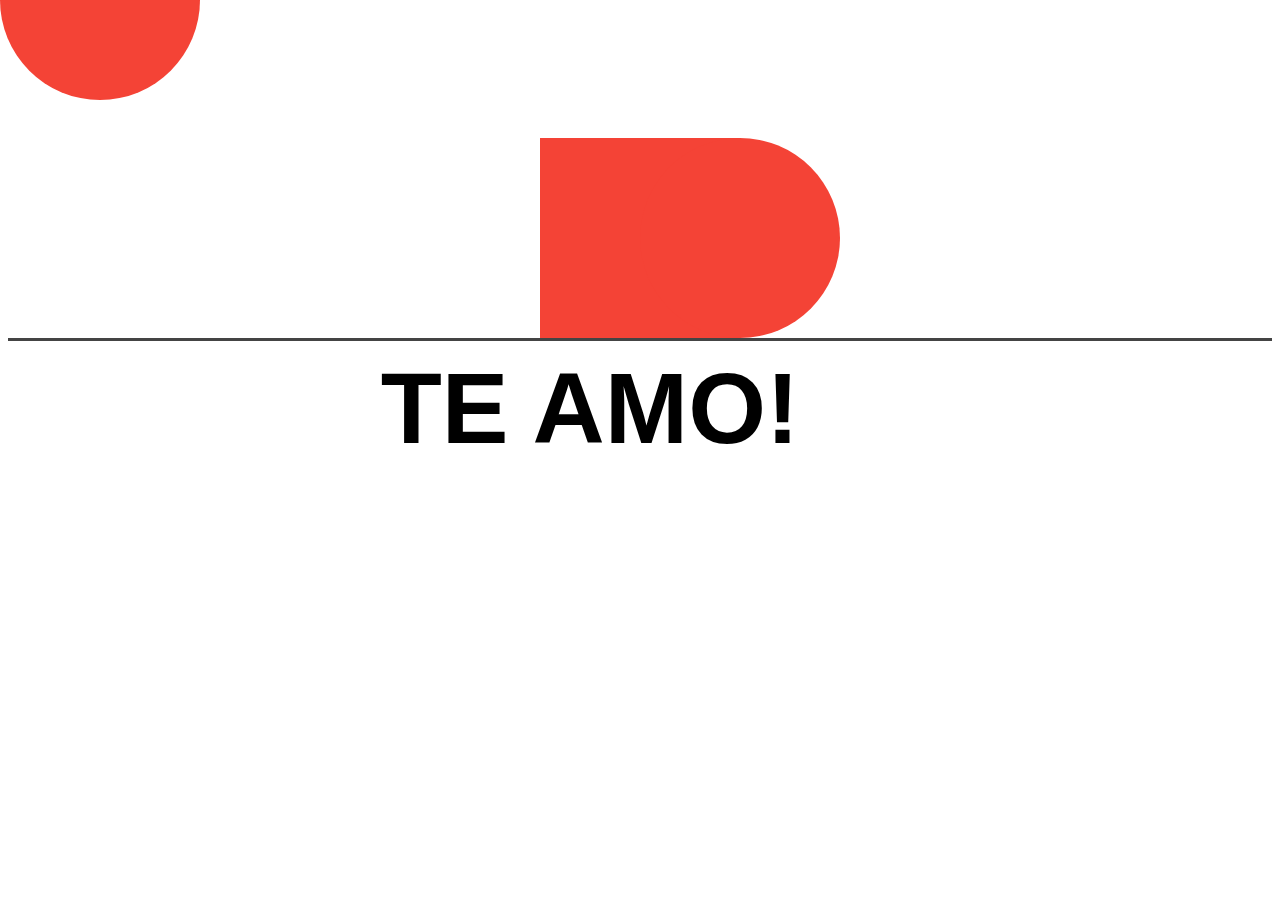
<file: basic-linear-bounce/index.html>
<html>
<head>
	<link rel="stylesheet" href="./styles.css">
</head>
<body>
	<div class="stage">
		<!-- <div class="box bounce-1">1</div>
		<div class="box bounce-2">2</div>
		<div class="box bounce-3">3</div>
		<div class="box bounce-4">4</div>
		<div class="box bounce-5">5</div> -->
		<div class="box bounce-6"></div>
	</div>
	<div class="te-a">TE AMO!</div>
</body>
</html>
</file>
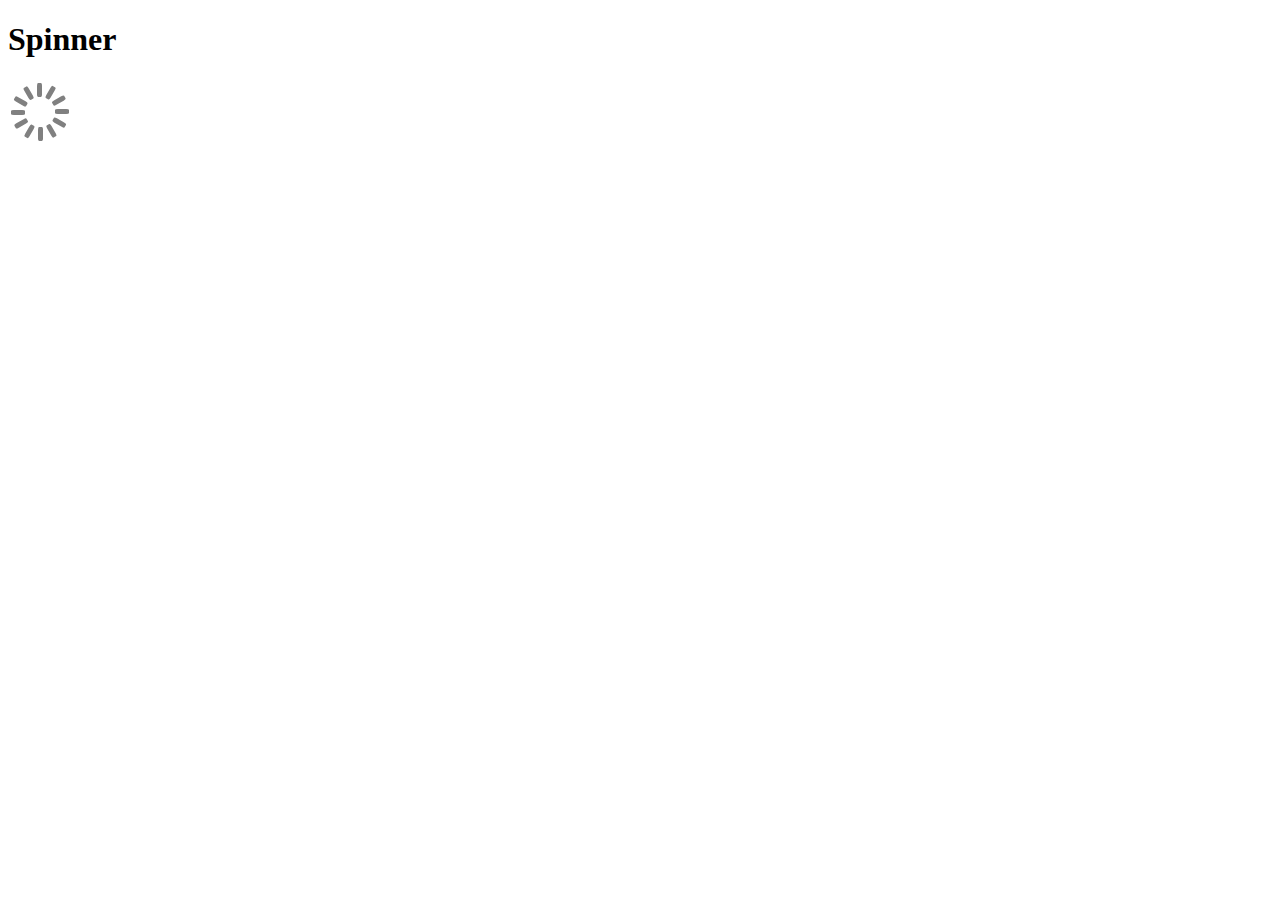
<file: loaders/index.html>
<!DOCTYPE html>
<html lang="en">
  <head>
    <meta charset="UTF-8">
    <title>Loaders</title>
    <link rel="stylesheet" href="./css/lds-spinner.css">
  </head>
  <body>
    <h1>Spinner</h1>

    <div class="lds-spinner">
      <div></div>
      <div></div>
      <div></div>
      <div></div>
      <div></div>
      <div></div>
      <div></div>
      <div></div>
      <div></div>
      <div></div>
      <div></div>
      <div></div>
    </div>

  </body>
</html>
</file>
<file: basic-linear-bounce/styles.css>
body {
  font: 1em sans-serif;
  text-align: center;
}

.stage {
  border-bottom: 3px solid #444;
  display: flex;
  height: 330px;
  width: 100%;
}

.box {
  align-self: flex-end;
  animation-duration: 2s;
  animation-iteration-count: infinite;
  background-color: #F44336;
  height: 200px;
  margin: 0 auto 0 auto;
  transform-origin: bottom;
  width: 200px;
}

.bounce-1 {
  animation-name: bounce-1;
  animation-timing-function: linear;
}

.bounce-2 {
  animation-name: bounce-1;
  animation-timing-function: ease;
}

.bounce-3 {
  animation-name: bounce-3;
  animation-timing-function: ease;
}

.bounce-4 {
  animation-name: bounce-4;
  animation-timing-function: ease;
}

.bounce-5 {
  animation-name: bounce-5;
  animation-timing-function: ease;
}

.bounce-6 {
  animation-name: bounce-6;
  animation-timing-function: cubic-bezier(0.28, 0.84, 0.42, 1);
}
.bounce-6:before, .bounce-6:after {
  content: "";
  background-color: #F44336;
  border-radius: 50%;
  height: 200px;
  position: absolute;
  width: 200px;
}
.bounce-6:before {
  top: -100px;
  left: 0;
}

.te-a {
  font-size: 100px;
  font-weight: bold;
  margin-top: 10px;
  margin-left: -100px;
}

@keyframes bounce-1 {
  0% {
    transform: translateY(0);
  }
  50% {
    transform: translateY(-100px);
  }
  100% {
    transform: translateY(0);
  }
}
@keyframes bounce-3 {
  0% {
    transform: translateY(0);
  }
  30% {
    transform: translateY(-100px);
  }
  50% {
    transform: translateY(0);
  }
  100% {
    transform: translateY(0);
  }
}
@keyframes bounce-4 {
  0% {
    transform: scale(1, 1) translateY(0);
  }
  10% {
    transform: scale(1.1, 0.9) translateY(0);
  }
  30% {
    transform: scale(0.9, 1.1) translateY(-100px);
  }
  50% {
    transform: scale(1, 1) translateY(0);
  }
  100% {
    transform: scale(1, 1) translateY(0);
  }
}
@keyframes bounce-5 {
  0% {
    transform: scale(1, 1) translateY(0);
  }
  10% {
    transform: scale(1.1, 0.9) translateY(0);
  }
  30% {
    transform: scale(0.9, 1.1) translateY(-100px);
  }
  50% {
    transform: scale(1.05, 0.95) translateY(0);
  }
  57% {
    transform: scale(1, 1) translateY(-7px);
  }
  64% {
    transform: scale(1, 1) translateY(0);
  }
  100% {
    transform: scale(1, 1) translateY(0);
  }
}
@keyframes bounce-6 {
  0% {
    transform: scale(1, 1) translateY(0) rotate(-45deg);
  }
  10% {
    transform: scale(1.1, 0.9) translateY(0) rotate(-45deg);
  }
  30% {
    transform: scale(0.9, 1.1) translateY(-100px) rotate(-45deg);
  }
  50% {
    transform: scale(1.05, 0.95) translateY(0) rotate(-45deg);
  }
  57% {
    transform: scale(1, 1) translateY(-7px) rotate(-45deg);
  }
  64% {
    transform: scale(1, 1) translateY(0) rotate(-45deg);
  }
  100% {
    transform: scale(1, 1) translateY(0) rotate(-45deg);
  }
}

/*# sourceMappingURL=styles.css.map */
</file>
<file: loaders/css/lds-spinner.css>
.lds-spinner {
  display: inline-block;
  position: relative;
  width: 64px;
  height: 64px;
}
.lds-spinner div {
  transform-origin: 32px 32px;
  animation: lds-spinner 1.2s linear infinite;
}
.lds-spinner div:after {
  content: " ";
  display: block;
  position: absolute;
  top: 3px;
  left: 29px;
  height: 14px;
  width: 5px;
  border-radius: 20%;
  background: grey;
}
.lds-spinner div:nth-child(1) {
  transform: rotate(0deg);
  animation-delay: -1.1s;
}
.lds-spinner div:nth-child(2) {
  transform: rotate(30deg);
  animation-delay: -2.2s;
}
.lds-spinner div:nth-child(3) {
  transform: rotate(60deg);
  animation-delay: -3.3s;
}
.lds-spinner div:nth-child(4) {
  transform: rotate(90deg);
  animation-delay: -4.4s;
}
.lds-spinner div:nth-child(5) {
  transform: rotate(120deg);
  animation-delay: -5.5s;
}
.lds-spinner div:nth-child(6) {
  transform: rotate(150deg);
  animation-delay: -6.6s;
}
.lds-spinner div:nth-child(7) {
  transform: rotate(180deg);
  animation-delay: -7.7s;
}
.lds-spinner div:nth-child(8) {
  transform: rotate(210deg);
  animation-delay: -8.8s;
}
.lds-spinner div:nth-child(9) {
  transform: rotate(240deg);
  animation-delay: -9.9s;
}
.lds-spinner div:nth-child(10) {
  transform: rotate(270deg);
  animation-delay: -11s;
}
.lds-spinner div:nth-child(11) {
  transform: rotate(300deg);
  animation-delay: -12.1s;
}
.lds-spinner div:nth-child(12) {
  transform: rotate(330deg);
  animation-delay: -13.2s;
}

@keyframes lds-spinner {
  0% {
    opacity: 1;
  }
  100% {
    opacity: 0;
  }
}

/*# sourceMappingURL=lds-spinner.css.map */
</file>
